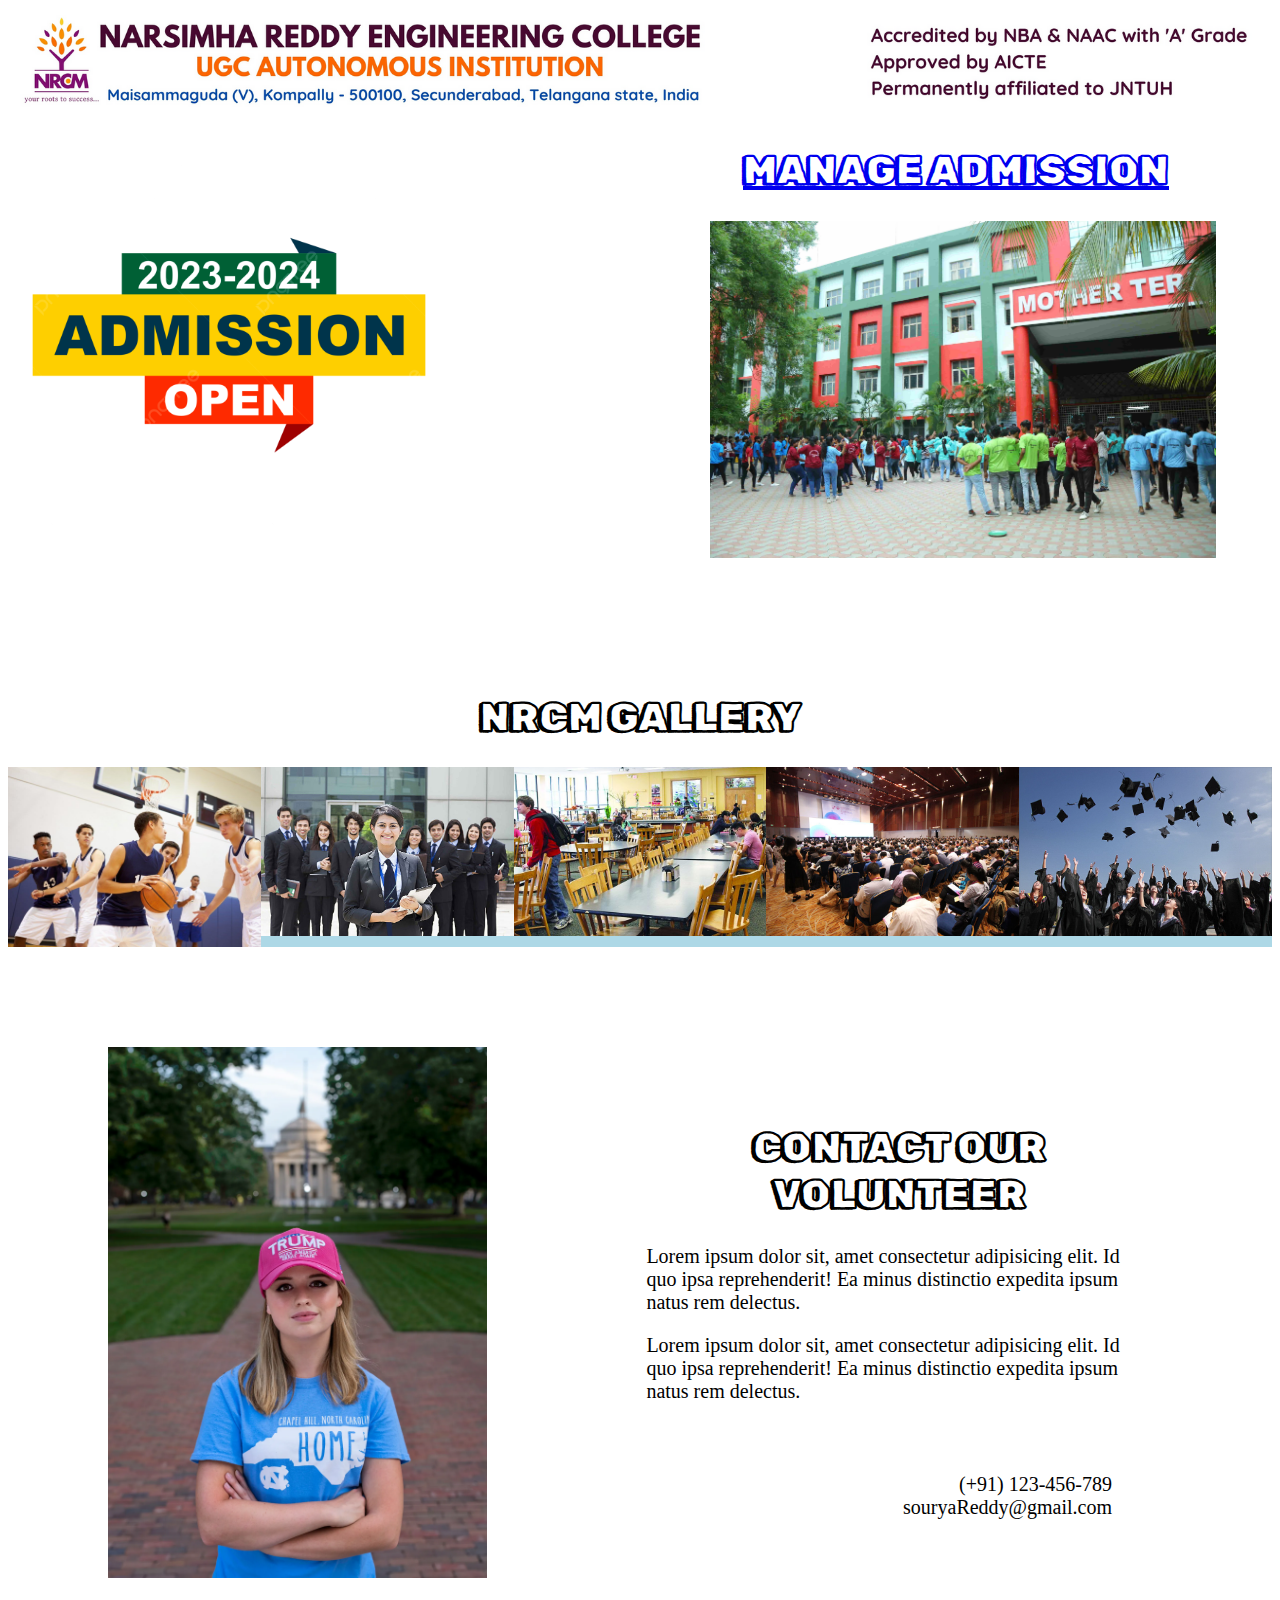
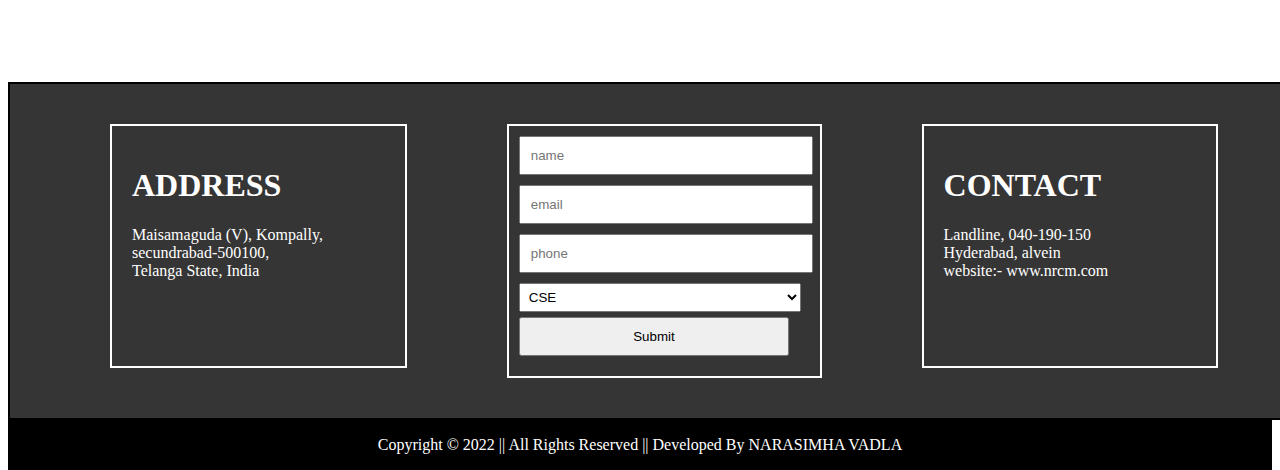
<file: FinalProjectPython/templates/index.html>
<!DOCTYPE html>
<html lang="en">
  <head>
    <meta charset="UTF-8" />
    <meta name="viewport" content="width=device-width, initial-scale=1.0" />
    <link rel="stylesheet" href="../static/css/style.css" />
    <link rel="preconnect" href="https://fonts.googleapis.com" />
    <link rel="preconnect" href="https://fonts.gstatic.com" crossorigin />
    <link
      href="https://fonts.googleapis.com/css2?family=Rubik+Doodle+Shadow&display=swap"
      rel="stylesheet"
    />
    <title>HOME PAGE</title>
  </head>
  <body>
    <div class="banner-section">
      <img src="../static/images/banner.jpg" alt="narsimha reddy banner" />
    </div>
    <div class="hero-section">
        <div class="sub-hero-section-1">
            <img src="../static/images/admissions.jpg" alt=""/>
        </div>
        <div class="sub-hero-section-2">
            <a href="/admission"><h1 class="title">manage admission</h1></a>
            <img src="../static/images/college2.jpg" alt="">
        </div>
    </div>
    <div class="college-photos-section">
        <h1 class="title1">NRCM GALLERY</h1>
        <div class="college-photos">
            <img src="../static/images/play.jpg" class="photo-1" />
            <img src="../static/images/students.jpg " class="photo-2" />
            <img src="../static/images/dining.jpg" class="photo-3" />
            <img src="../static/images/seminar.jpg" class="photo-4" />
            <img src="../static/images/graduation.jpg" class="photo-5" />
        </div>
    </div>
    <div class="volunteer-section">
        <div class="sub-volunteer-section-1">
            <img src="../static/images/hr.jpg" alt="">
        </div>
        <div class="sub-volunteer-section-2">
            <h1>CONTACT OUR VOLUNTEER</h1>
            <p>Lorem ipsum dolor sit, amet consectetur adipisicing elit. Id quo ipsa reprehenderit! Ea minus distinctio expedita ipsum natus rem delectus.</p>
            <p>Lorem ipsum dolor sit, amet consectetur adipisicing elit. Id quo ipsa reprehenderit! Ea minus distinctio expedita ipsum natus rem delectus.</p>
            <p class="last-p">
              (+91) 123-456-789<br>
              souryaReddy@gmail.com
            </p>
        </div>
    </div>
    <div class="footer-section">

      <div class="sub-footer-section-1">
        <h1>ADDRESS</h1>
        <p>
          Maisamaguda (V), Kompally,<br/>
          secundrabad-500100,<br/>
          Telanga State, India<br/>
        </p>
      </div>
      <div class="sub-footer-section-2">
        <form action="/query_form" method="post">
          <input type="text" placeholder="name" name="name">
          <input type="email" placeholder="email" name="email">
          <input type="text" placeholder="phone" name="phone">
          <select name="field">
            <option value="cse">CSE</option>
            <option value="ece">ECE</option>
            <option value="eee">EEE</option>
          </select>
          <input type="submit">
        </form>
      </div>
      <div class="sub-footer-section-3">
        <h1>CONTACT</h1>
        <p>
          Landline, 040-190-150<br/>
          Hyderabad, alvein<br/>
          website:- www.nrcm.com
        </p>
      </div>
    </div>
    <div class="copyright">
      <p>Copyright © 2022 || All Rights Reserved || Developed By NARASIMHA VADLA</p>
    </div>
  </body>
</html>
</file>
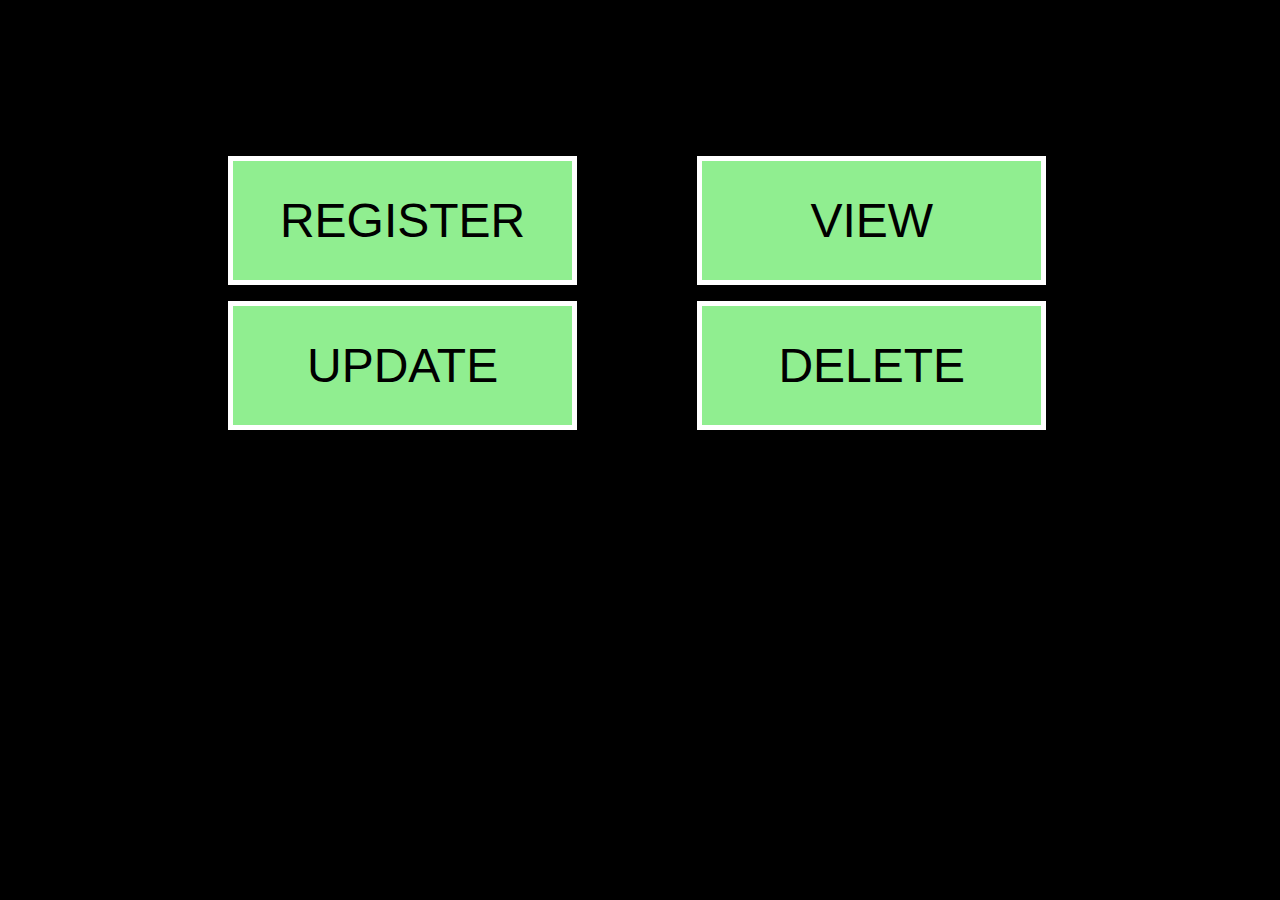
<file: FinalProjectPython/templates/admission.html>
<!DOCTYPE html>
<html lang="en">
<head>
    <meta charset="UTF-8">
    <meta name="viewport" content="width=device-width, initial-scale=1.0">
    <link rel="stylesheet" href="../static/css/style.css">
    <title>Document</title>
    <style>
        *{
            background-color: black;
        }
    </style>
</head>
<body>
    <div class="admission-page">
        <div class="admission-container">
            <a href="/register"><button>REGISTER</button></a>
            <a href="/view"><button>VIEW</button></a>
            <a href="/update"><button>UPDATE</button></a>
            <a href="/delete"><button>DELETE</button></a>
        </div>
    </div>
</body>
</html>
</file>
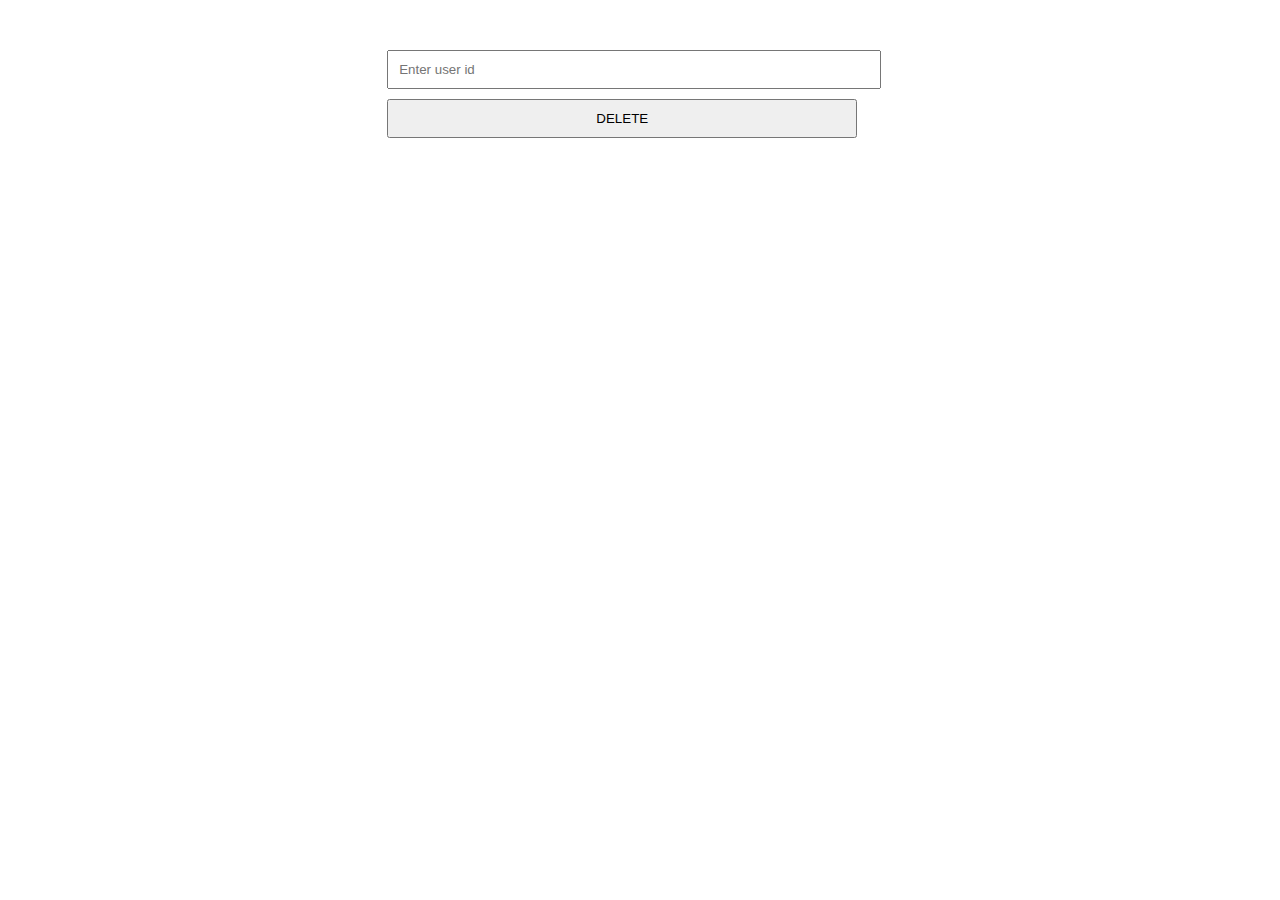
<file: FinalProjectPython/templates/delete.html>
<!DOCTYPE html>
<html lang="en">
<head>
    <meta charset="UTF-8">
    <meta name="viewport" content="width=device-width, initial-scale=1.0">
    <link rel="stylesheet" href="../static/css/style.css">
    <title>DELETE FORM</title>
</head>
<body>
    <div class="form-section">
        <form action="/delete_form" method="post">
            <input type="number" name="id" placeholder="Enter user id">
            <input type="submit" value="DELETE">
        </form>
    </div>
</body>
</html>
</file>
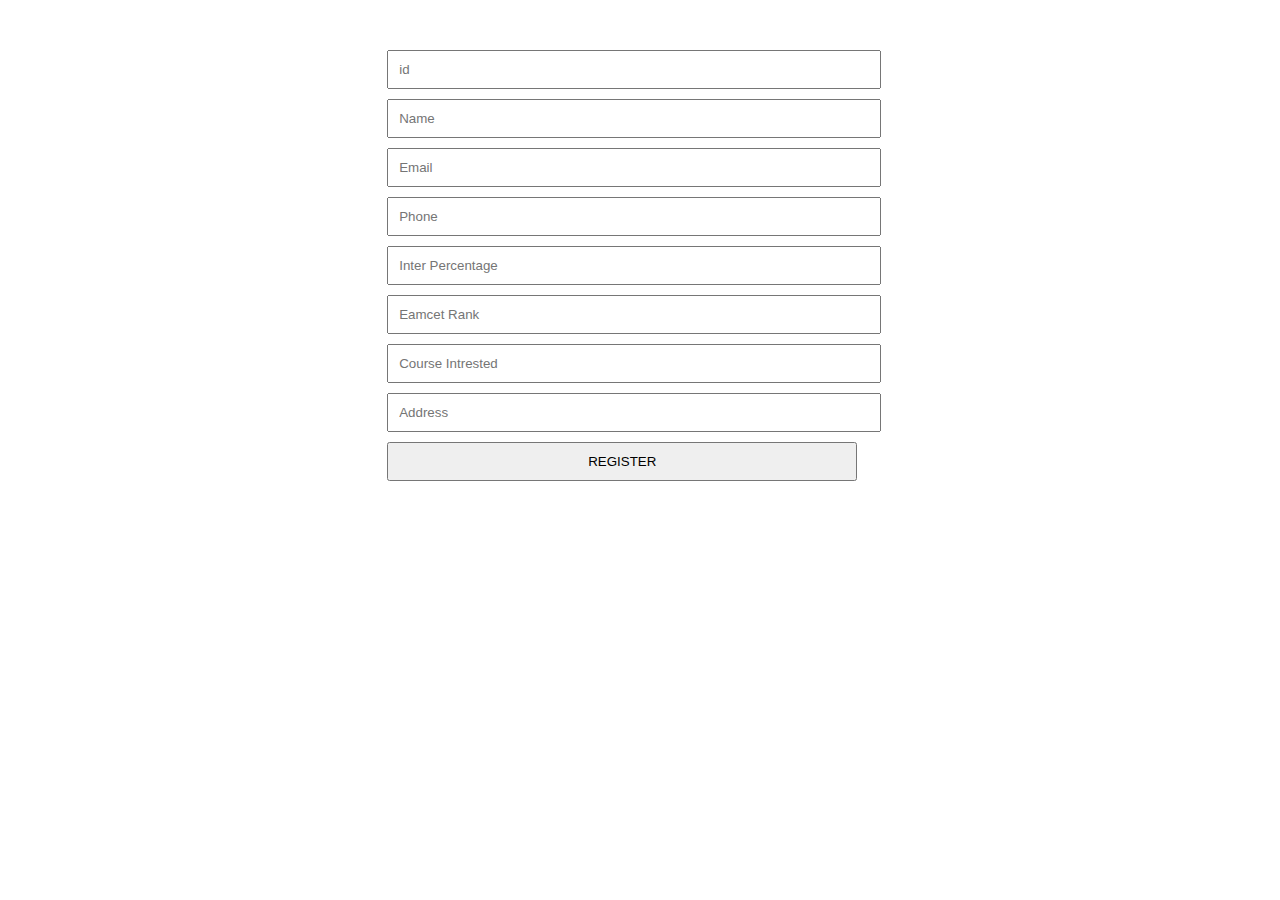
<file: FinalProjectPython/templates/register.html>
<!DOCTYPE html>
<html lang="en">
<head>
    <meta charset="UTF-8">
    <meta name="viewport" content="width=device-width, initial-scale=1.0">
    <link rel="stylesheet" href="../static/css/style.css">
    <title>Re</title>
</head>
<body>
    <div class="form-section">
        <form action="/register_form" method="post">
            <input type="number" name="id" placeholder="id">
            <input type="text" name="name" placeholder="Name">
            <input type="email" name="email" placeholder="Email">
            <input type="number" name="phone" placeholder="Phone">
            <input type="number" name="percentage" placeholder="Inter Percentage">
            <input type="number" name="rank" placeholder="Eamcet Rank">
            <input type="text" name="course" placeholder="Course Intrested">
            <input type="text" name="address" placeholder="Address">
            <input type="submit" value="REGISTER">
        </form>
    </div>
</body>
</html>
</file>
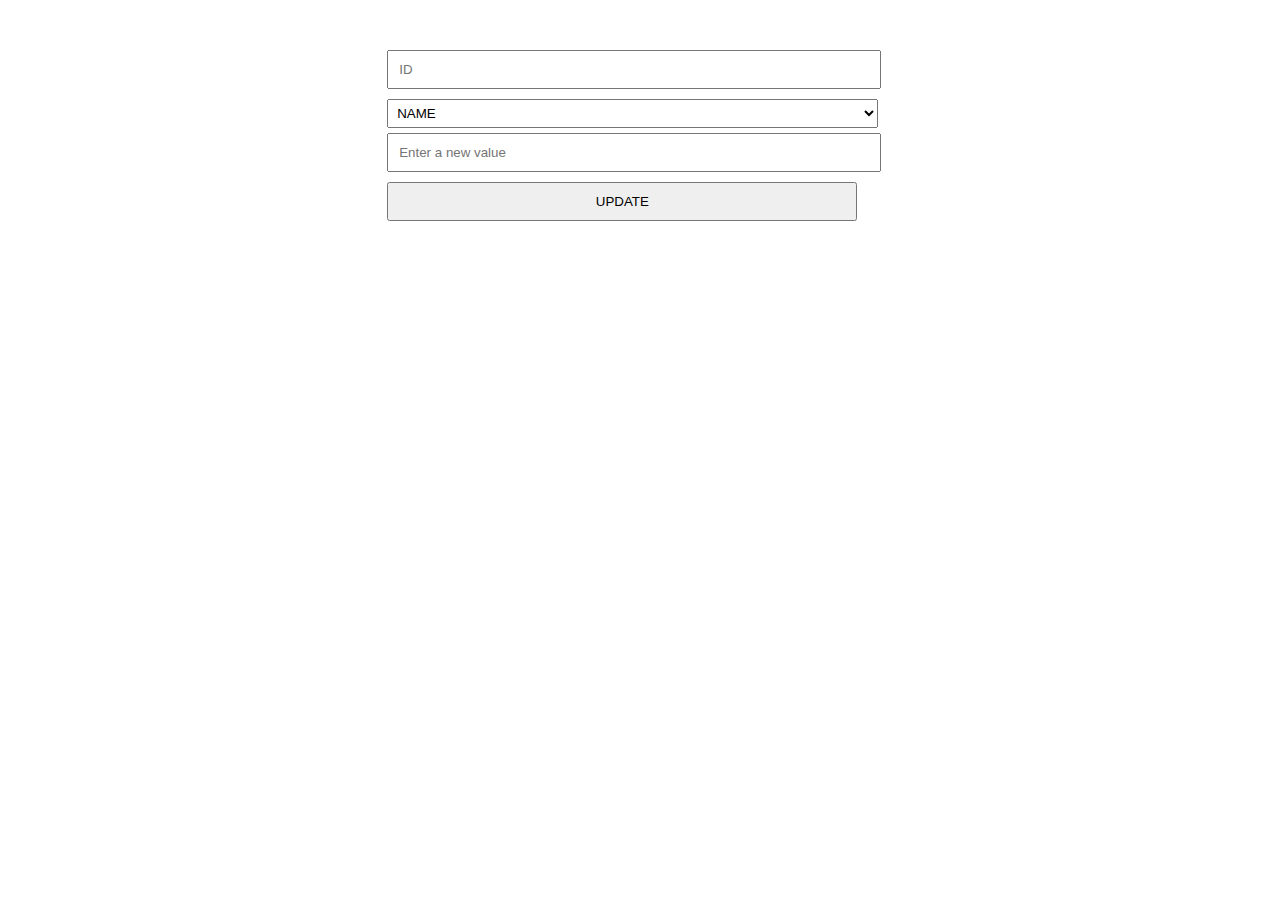
<file: FinalProjectPython/templates/update.html>
<!DOCTYPE html>
<html lang="en">
  <head>
    <meta charset="UTF-8" />
    <meta name="viewport" content="width=device-width, initial-scale=1.0" />
    <link rel="stylesheet" href="../static/css/style.css" />
    <title>Document</title>
  </head>
  <body>
    <div class="form-section">
      <form action="/update_form" method="post">
        <input type="text" name="id" placeholder="ID" />
        <select name="field">
          <option value="name">NAME</option>
          <option value="email">Email</option>
          <option value="phone">PHONE</option>
          <option value="percentage">Percentage</option>
          <option value="Erank">Rank</option>
          <option value="course">Course</option>
          <option value="address">ADDRESS</option>
        </select>
        <input type="text" name="new_value" placeholder="Enter a new value" />
        <input type="submit" value="UPDATE" />
      </form>
    </div>
  </body>
</html>
</file>
<file: FinalProjectPython/static/css/style.css>
.banner-section {
  width: 100%;
}
.banner-section img {
  width: 100%;
}
.title{
  font-family: "Rubik Doodle Shadow", system-ui;
  font-weight: 800;
  font-size: 40px;
  text-align: center;
  text-transform: uppercase;
}
.sub-hero-section-2{
    width: 50%;
    float: right;
}
.sub-hero-section-2 img{
    width: 80%;
    margin-left: 70px;
}
.sub-hero-section-1{
    width: 50%;
    float: left;
}
.sub-hero-section-1 img{
    width: 70%;
}
.college-photos-section{
  float: left;
  margin:100px 0 0 0;
}
.college-photos-section h1{
  font-family: "Rubik Doodle Shadow", system-ui;
  font-weight: 800;
  font-size: 40px;
  text-align: center;
  text-transform: uppercase;
}
.college-photos{
  float: left;
  width: 100%;
  background-color: lightblue;
}
.college-photos img{
  width: 20%;
  float: left;
}
.photo-1{
  height: 180px;
}
.volunteer-section{
  float: left;
  margin: 100px 0 100px 0;
}
.sub-volunteer-section-1{
  float: left;
  width: 30%;
}
.sub-volunteer-section-2{
  margin: 30px 100px 0 0;
  padding: 20px;
  float: right;
  width: 40%;
}
.sub-volunteer-section-2 h1{
  font-family: "Rubik Doodle Shadow", system-ui;
  font-weight: 800;
  font-size: 40px;
  text-align: center;
  text-transform: uppercase;
}
.sub-volunteer-section-1 img{
  margin:0 100px 0 100px;
  width: 100%;
}
.sub-volunteer-section-2 p{
  font-size: 20px;
}
.sub-volunteer-section-2 .last-p{
  margin: 70px 40px 0 0;
  text-align: right;
}
.footer-section{
  width: 100%;
  float: left;
  border: 2px solid black;
  background-color:rgb(54, 53, 53);
  padding: 40px;
  padding-inline: 100px;
}
.sub-footer-section-1, .sub-footer-section-3{
  float: left;
  width: 20%;
  padding: 20px;
  border: 2px solid white;
  color: white;
  padding-bottom: 70px;
}
.sub-footer-section-2{
  float: left;
  padding: 10px;
  border: 2px solid white;
  width: 23%;
  margin-left: 100px;
}
input{
  width: 93%;
  margin: 0 0 10px 0;
  padding: 10px;
}
select{
  width: 97%;
  margin-bottom: 5px;
  padding: 5px;
}
.sub-footer-section-3{
  margin-left: 100px;
}
.copyright{
  text-align: center;
  float: left;
  width: 100%;
  background-color: black;
  color: #ffffff;
  margin: 0;
}
.admission-page{
  margin: 3rem 0;
  float: left;
  background-color: black;
  width: 100%;
}
.admission-container{
  float: left;
  margin: 100px 0 0 100px;
}
.admission-container button{
  background-color: lightgreen;
  padding: 2rem;
  font-size: 3rem;
  margin-left: 120px;
  margin-bottom: 1rem;
  cursor: pointer;
  width: 30%;
  float: left;
  border: 5px solid white;
}
.form-section{
  width: 40%;
  margin: auto;
  margin-top: 50px;
}
</file>
